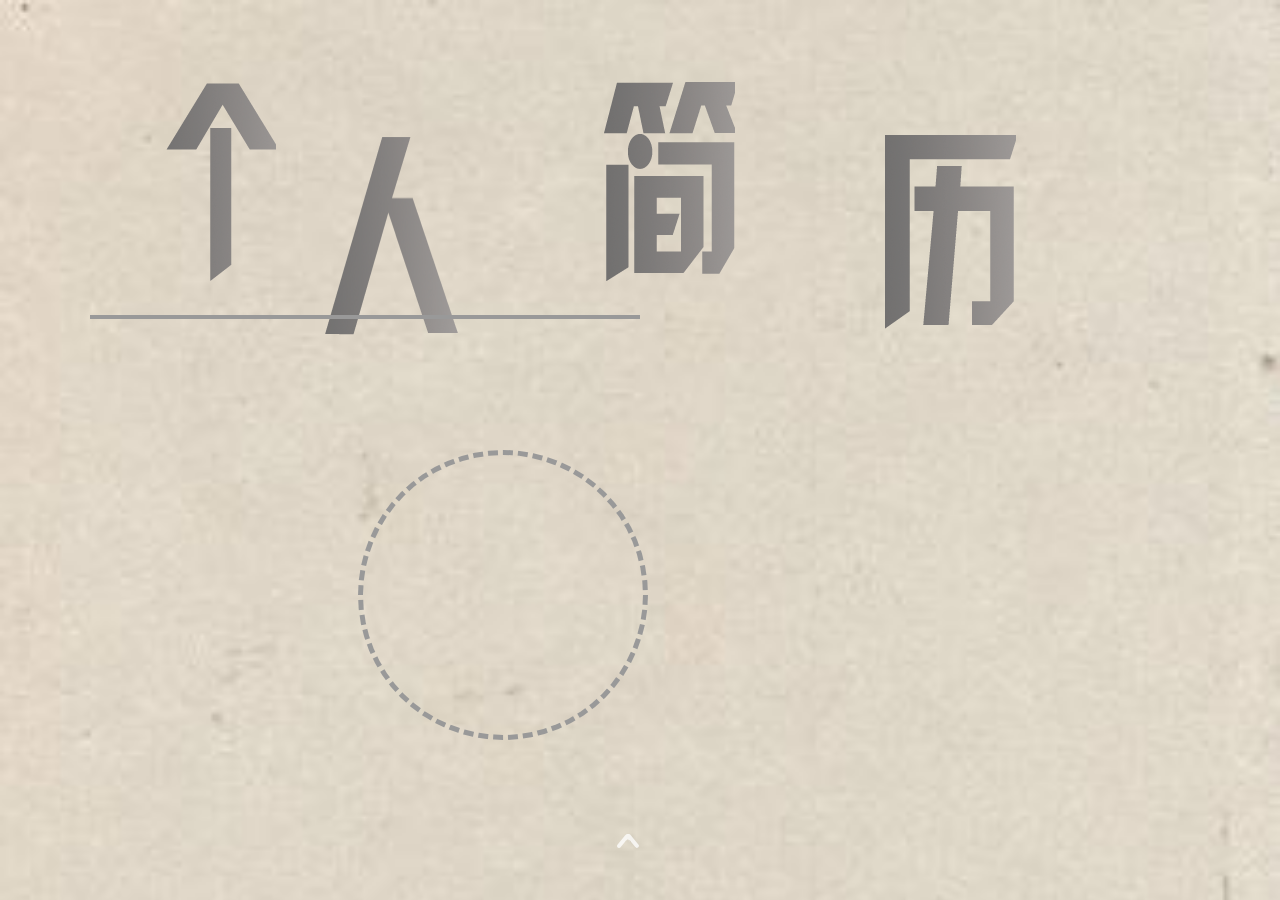
<file: resume.html>
<!DOCTYPE html>
<html>
<head lang="en">
    <meta charset="UTF-8">
    <meta name="viewport"
          content="width=device-width, user-scalable=no, initial-scale=1.0, maximum-scale=1.0, minimum-scale=1.0"/>
    <title></title>
    <link rel="stylesheet" href="css/reset.min.css"/>
    <link rel="stylesheet" href="css/swiper.min.css"/>
    <link rel="stylesheet" href="css/animate.css"/>
    <link rel="stylesheet" href="css/resume.css"/>
    <script src="js/html5.min.js"></script>
</head>
<body>
    <section class="main">
        <!-- music-->
        <div class="music" id="musicMenu">
            <audio src="audio/beyond.mp3" preload="none" loop id="musicAudio"></audio>
        </div>
        <!-- arror-->
        <div class="arrow"></div>
        <!-- SWIPER-->
        <div class="swiper-container">
            <div class="swiper-wrapper">
                <!--PAGE 1 -->
                <div class="swiper-slide page1">
                    <div class="word">
                        <img src="image/persum10.png"/>
                        <img src="image/persum11.png"/>
                        <img src="image/persum12.png"/>
                        <img src="image/persum13.png"/>
                    </div>
                    <p></p>
                    <div class="clock">
                        <img src="image/one1.png"/>
                        <img src="image/two.png"/>
                        <img src="image/four.png"/>
                        <img src="image/six.png"/>
                        <img src="image/six.png"/>
                        <img src="image/four.png"/>
                        <img src="image/four.png"/>
                        <img src="image/four.png"/>
                        <img src="image/six.png"/>
                    </div>
                </div>
                <!-- PAGE 2-->
                <div class="swiper-slide page2">
                    <h3><span>个人简介</span></h3>
                    <img src="image/message.png"/>
                    <p>姓名: <span>宋晶晶</span></p>
                    <p>出生日期: <span>1990.08.16</span></p>
                    <p>学历: <span>研究生</span></p>
                    <p>专业: <span>工商管理</span></p>
                    <p>工作经验: <span>1年</span></p>
                    <p>邮箱: <span>sjjly2012@126.com</span></p>
                </div>
                <!-- PAGE 3-->
                <div class="swiper-slide page3">
                    <h3>Strengths</h3>
                    <p>Javascript <br/><span>90%</span></p>
                    <p>jQuery<br/><span>90%</span></p>
                    <p>HTML5 CSS3<br/><span>80%</span></p>
                    <p>Ajax jsonp<br/><span>80%</span></p>
                    <p>Node.js<br/><span>20%</span></p>
                    <p>angular react<br/><span>20%</span></p>
                    <div></div>
                    <div></div>
                    <div></div>
                    <div></div>
                </div>
                <!-- PAGE 4-->
                <div class="swiper-slide page4">
                    <p>执着<br/>对产品的效果,有近乎强迫的执着</p>
                    <p>敏感<br/>对新技术拥有一定的好奇心</p>
                    <p>抗压<br/>缘由对美好向往,造就石头一般的抗压</p>
                    <p>阳光<br/>即使在搬运代码的时候,仍然心向阳光</p>
                    <p>坚毅<br/>坚信有始有终,才能方得始终</p>
                    <p>态度<br/>较好的时间观念,对工作认真负责</p>
                    <p>学习<br/>有很强的独立思考学习能力</p>
                    <p>友好<br/>我很丑但我很温柔</p>
                </div>
                <!-- PAGE 5-->
                <div class="swiper-slide page5">
                    <p>谢谢欣赏,期待与您的合作!</p>
                    <p>手机: 15837958052</p>
                    <p>QQ: 569893748</p>
                    <p>邮箱: sjjly2012@126.com</p>
                    <img src="image/db.gif"/>
                </div>
            </div>
        </div>
    </section>



<script type="text/javascript">
//实现轮播swiper  实现动画css3-animate  样式用less jq用zepto  H5用htmls
</script>

<script src="js/fastclick.min.js"></script>
<script src="js/swiper.min.js"></script>
<script src="js/jquery-1.11.3.min.js"></script>
<script>
    FastClick.attach(document.body);
    //Ⅰ REM适配
    ~function () {
        document.documentElement.style.fontSize = (document.documentElement.clientWidth > 640 ? 100 : document.documentElement.clientWidth * 100 / 640) + 'px';
    }();
    //Ⅱ MUSIC
    var musicRender=(function () {
        var $musicMenu=$('#musicMenu'),
                $musicAudio=$('#musicAudio');
        var timer=null;
        function controlMusic(){//音频播放 当可以播放时图标显示 增加类名move实现动画
            $musicAudio[0].volume=0.5;
            $musicAudio[0].play();//jq的音视频对象没有paly()和paused()
            //[0],eq(0),get(0)区别:都是获取集合中的第一项,但[0]/get(0)获取的是原生js对象;eq(0)获取的是JQ对象
            $musicAudio[0].addEventListener('canplay', function () {//原生对象有canplay方法,jq没有对象没有,并且不报错
                $musicMenu.css({display:'block'});
                $musicMenu.addClass('music move');
            },false);
            window.clearInterval(timer);
        }
        return {
            init: function () {
                //1.点击控制暂停和播放
                $musicMenu.on('click', function () {
                    if($musicAudio[0].paused){
                        $musicAudio[0].play();
                        $musicMenu.addClass('music move');
                        return;
                    }
                    $musicAudio[0].pause();
                    $musicMenu.removeClass('move');
//                    console.log($musicMenu.prop('className'));//JQ中可以通过prop获取元素的类名
                });

                //2.音频播放--定时器,实现页面加载完成后,开始播放
                timer=window.setTimeout(controlMusic,1000);
            }
        }
    })();
    musicRender.init();
    //Ⅲ SWIPER
    var mySwiper=new Swiper('.swiper-container',{
        direction:'vertical',
        loop:true,
        //滑动后,通过给当前元素增加id开启动画
        onSlideChangeEnd: function (swiper) {
            var slideAry=swiper.slides,
                    total=slideAry.length,
                    curIn=swiper.activeIndex;
            var targetId='page';
            switch(curIn){
                case 0:
                    targetId+=total-2;
                    break;
                case total-1:
                    targetId+=1;
                    break;
                default :
                    targetId+=curIn;
            }
            [].forEach.call(slideAry, function (item, index) {
                item.id=null;
                if(index==curIn){
                    item.id=targetId;
                    return;
                }
            });
        }
    });
</script>
</body>
</html>
</file>
<file: css/resume.css>
html,
body,
.main,
.swiper-container,
.swiper-wrapper,
.swiper-slide {
  width: 100%;
  height: 100%;
  font-family: "Microsoft YaHei", "SimSun", sans-serif;
}
html {
  font-size: 100px;
}
/*music*/
.music {
  display: none;
  position: absolute;
  right: .2rem;
  top: .2rem;
  width: .6rem;
  height: .6rem;
  background: url("../audio/music.svg") no-repeat;
  background-size: 100% 100%;
  z-index: 10;
}
.music.move {
  animation: musicMove 1s linear 0s infinite both;
}
.music audio {
  display: none;
}
@keyframes musicMove {
  0% {
    transform: rotate(0deg);
    -webkit-transform: rotate(0deg);
  }
  100% {
    transform: rotate(360deg);
    -webkit-transform: rotate(360deg);
  }
}
@-webkit-keyframes musicMove {
  0% {
    transform: rotate(0deg);
    -webkit-transform: rotate(0deg);
  }
  100% {
    transform: rotate(360deg);
    -webkit-transform: rotate(360deg);
  }
}
/*arror*/
.arrow {
  position: absolute;
  bottom: .2rem;
  left: 50%;
  margin-left: -0.24rem;
  width: .48rem;
  height: .48rem;
  background: url("../image/web-swipe-tip.png") no-repeat;
  z-index: 10;
  animation: bounce 1.5s linear 0s infinite both;
}
@-webkit-keyframes bounce {
  0% {
    -webkit-animation-timing-function: cubic-bezier(0.215, 0.61, 0.355, 1);
    animation-timing-function: cubic-bezier(0.215, 0.61, 0.355, 1);
    -webkit-transform: translate3d(0, 0, 0);
    transform: translate3d(0, 0, 0);
  }
  45% {
    -webkit-animation-timing-function: cubic-bezier(0.215, 0.61, 0.355, 1);
    animation-timing-function: cubic-bezier(0.215, 0.61, 0.355, 1);
    -webkit-transform: translate3d(0, -0.26rem, 0);
    transform: translate3d(0, -0.26rem, 0);
    opacity: 1;
  }
  99% {
    opacity: 0;
    -webkit-transform: translate3d(0, -0.5rem, 0);
    transform: translate3d(0, -0.5rem, 0);
  }
  100% {
    -webkit-animation-timing-function: cubic-bezier(0.215, 0.61, 0.355, 1);
    animation-timing-function: cubic-bezier(0.215, 0.61, 0.355, 1);
    -webkit-transform: translate3d(0, 0, 0);
    transform: translate3d(0, 0, 0);
  }
}
@keyframes bounce {
  0% {
    -webkit-animation-timing-function: cubic-bezier(0.215, 0.61, 0.355, 1);
    animation-timing-function: cubic-bezier(0.215, 0.61, 0.355, 1);
    -webkit-transform: translate3d(0, 0, 0);
    transform: translate3d(0, 0, 0);
  }
  45% {
    -webkit-animation-timing-function: cubic-bezier(0.215, 0.61, 0.355, 1);
    animation-timing-function: cubic-bezier(0.215, 0.61, 0.355, 1);
    -webkit-transform: translate3d(0, -0.26rem, 0);
    transform: translate3d(0, -0.26rem, 0);
    opacity: 1;
  }
  99% {
    opacity: 0;
    -webkit-transform: translate3d(0, -0.5rem, 0);
    transform: translate3d(0, -0.5rem, 0);
  }
  100% {
    -webkit-animation-timing-function: cubic-bezier(0.215, 0.61, 0.355, 1);
    animation-timing-function: cubic-bezier(0.215, 0.61, 0.355, 1);
    -webkit-transform: translate3d(0, 0, 0);
    transform: translate3d(0, 0, 0);
  }
}
.page1,.page2,.page3,.page4,.page5{
  position: relative;
  background: url("../image/bac.jpg") no-repeat;
  background-size: cover;
}
.page1 .word img {
  position: absolute;
  left: 13%;
  top: 9%;
  width: 1.1rem;
  height: 2.01rem;
  opacity: 0;
}
.page1 .word img:nth-child(2) {
  left: 25%;
  top: 15%;
  width: 1.4rem;
  height: 2.0rem;
}
.page1 .word img:nth-child(3) {
  left: 47%;
  top: 9%;
  width: 1.33rem;
  height: 2.01rem;
}
.page1 .word img:nth-child(4) {
  left: 69%;
  top: 15%;
  width: 1.33rem;
  height: 1.95rem;
}
.page1 p {
  position: absolute;
  left: 57%;
  top: 35%;
  width: 0;
  margin-left: 0;
  height: 0.04rem;
  background: #999;
}
.page1 .clock {
  position: absolute;
  left: 28%;
  top: 50%;
  width: 2.8rem;
  height: 2.8rem;
  opacity: 0;
  border: .05rem dashed #999;
  border-radius: 50%;
}
.page1 .clock img {
  position: absolute;
  width: 2.0rem;
  height: 2.0rem;
  opacity: 0;
}
.page1 .clock img:nth-child(1) {
  left: .4rem;
  top: -0.01rem;
}
.page1 .clock img:nth-child(2) {
  left: .65rem;
  top: 0.91rem;
  transform: rotate(55deg);
  width: 1.7rem;
  height: 2.0rem;
}
.page1 .clock img:nth-child(3) {
  left: 0.9rem;
  top: 0;
  transform: rotate(68deg);
  width: 1.70rem;
  height: 2.01rem;
}
.page1 .clock img:nth-child(4) {
  left: 1.02rem;
  top: .38rem;
  transform: rotate(180deg);
  width: 1.9rem;
  height: 1.95rem;
}
.page1 .clock img:nth-child(5) {
  left: -0.08rem;
  top: .71rem;
}
.page1 .clock img:nth-child(6) {
  left: 0.98rem;
  top: .89rem;
  transform: rotate(166deg);
  width: 1.75rem;
  height: 2.0rem;
}
.page1 .clock img:nth-child(7) {
  left: .13rem;
  top: 1.03rem;
  transform: rotate(256deg);
}
.page1 .clock img:nth-child(8) {
  left: -0.08rem;
  top: .22rem;
  transform: rotate(351deg);
}
.page1 .clock img:nth-child(9) {
  left: .27rem;
  top: 0;
  transform: rotate(90deg);
}
#page1 .word img {
  opacity: 1;
}
#page1 .word img:nth-child(1) {
  animation: flipInX 1s linear 0s both;
}
#page1 .word img:nth-child(2) {
  animation: flipInX 1s linear 0.5s both;
}
#page1 .word img:nth-child(3) {
  animation: flipInX 1s linear 1.0s both;
}
#page1 .word img:nth-child(4) {
  animation: flipInX 1s linear 1.5s both;
}
#page1 p {
  transition: all 0.8s linear 2s;
  margin-left: -50%;
  width: 5.5rem;
}
#page1 .clock {
  animation: fadeIn 0.3s linear both;
  opacity: 1;
}
#page1 .clock img:nth-child(1) {
  animation: shade 4.5s linear 0s infinite both;
}
#page1 .clock img:nth-child(2) {
  animation: shade 4.5s linear 2.0s infinite both;
}
#page1 .clock img:nth-child(3) {
  animation: shade 4.5s linear 0.5s infinite both;
}
#page1 .clock img:nth-child(4) {
  animation: shade 4.5s linear 1.0s infinite both;
}
#page1 .clock img:nth-child(5) {
  animation: shade 4.5s linear 3.0s infinite both;
}
#page1 .clock img:nth-child(6) {
  animation: shade 4.5s linear 1.5s infinite both;
}
#page1 .clock img:nth-child(7) {
  animation: shade 4.5s linear 2.5s infinite both;
}
#page1 .clock img:nth-child(8) {
  animation: shade 4.5s linear 3.5s infinite both;
}
#page1 .clock img:nth-child(9) {
  animation: shade 4.5s linear 4.0s infinite both;
}
@keyframes spread {
  0% {
    width: 0;
  }
  100% {
    width: 5.6rem;
  }
}
@-webkit-keyframes spread {
  0% {
    width: 0;
  }
  100% {
    width: 5.6rem;
  }
}
@keyframes shade {
  0% {
    opacity: 0;
  }
  11% {
    opacity: 1;
  }
  15% {
    opacity: 0;
  }
  100% {
    opacity: 0;
  }
}
@-webkit-keyframes shade {
  0% {
    opacity: 0;
  }
  11% {
    opacity: 1;
  }
  15% {
    opacity: 0;
  }
  100% {
    opacity: 0;
  }
}
/*PAGE 2*/
.page2 h3{
  position: absolute;
  left: 0.57rem;
  top: 0.97rem;
  width: 2.55rem;
  height: 0.85rem;
  text-align: center;
  border: 0.08rem solid rgb(255, 255, 255);
  background: rgb(196, 223, 230);
  border-radius: 0.19rem;
  opacity:0;
}
.page2 h3 span{
  line-height: 0.85rem;
  font-size: .46rem;
  color: #333;
  letter-spacing: .04rem;
}
.page2 img{
  position: absolute;
  left: 1.04rem;
  top: 3.25rem;
  width: 5.2rem;
  height: 6.5rem;
  opacity: 0;
}
.page2 p{
  position: absolute;
  left: 1.55rem;
  height: .48rem;
  line-height: .48rem;
  font-size: .36rem;
  padding-bottom: .06rem;
  font-weight: 600;
  color: #222;
  text-shadow: .03rem .03rem .07rem #555 ;
  opacity: 0;
}
.page2 p span{
  width: 5.5rem;
  font-size: .32rem;
  font-weight: normal;
}
.page2 p:nth-child(3){
  width: 2.2rem;
  top: 4rem;
}
.page2 p:nth-child(4){
  width: 3.8rem;
  top: 4.9rem;
}
.page2 p:nth-child(5){
  width: 2.2rem;
  top: 5.75rem;
}
.page2 p:nth-child(6){
  width: 2.6rem;
  top: 6.6rem;
}
.page2 p:nth-child(7){
  width: 2.6rem;
  top: 7.5rem;
}
.page2 p:nth-child(8){
  width: 5.5rem;
  top: 8.4rem;
}
#page2 h3{
  -webkit-transform-origin: left top;
  transform-origin: left top;
  animation: bounceInDown 1.5s 1 both;
}
@keyframes bounceInDown {
  from, 60%, 75%, 90%, to {
    -webkit-animation-timing-function: cubic-bezier(0.215, 0.610, 0.355, 1.000);
    animation-timing-function: cubic-bezier(0.215, 0.610, 0.355, 1.000);
  }

  0% {
    opacity: 0;
    -webkit-transform: rotate(-35deg);
    transform: rotate(-35deg);
  }
  50%{
    opacity: 1;
    -webkit-transform: rotate(10deg);
    transform: rotate(10deg);
  }
  65% {
    opacity: 1;
    -webkit-transform: rotate(-8deg);
    transform: rotate(-8deg);
  }
  80% {
    opacity: 1;
    -webkit-transform: rotate(5deg);
    transform: rotate(5deg);
  }
  90% {
    opacity: 1;
    -webkit-transform: rotate(-2deg);
    transform: rotate(-2deg);
  }
  to {
    opacity: 1;
    -webkit-transform:  rotate(5deg);
    transform: rotate(5deg);
  }
}
@-webkit-keyframes bounceInDown {
  from, 60%, 75%, 90%, to {
    -webkit-animation-timing-function: cubic-bezier(0.215, 0.610, 0.355, 1.000);
    animation-timing-function: cubic-bezier(0.215, 0.610, 0.355, 1.000);
  }

  0% {
    opacity: 0;
    -webkit-transform: rotate(-35deg);
    transform: rotate(-35deg);
  }
  50%{
    opacity: 1;
    -webkit-transform: rotate(10deg);
    transform: rotate(10deg);
  }
  65% {
    opacity: 1;
    -webkit-transform: rotate(-8deg);
    transform: rotate(-8deg);
  }
  80% {
    opacity: 1;
    -webkit-transform: rotate(5deg);
    transform: rotate(5deg);
  }
  90% {
    opacity: 1;
    -webkit-transform: rotate(-2deg);
    transform: rotate(-2deg);
  }
  to {
    opacity: 1;
    -webkit-transform:  rotate(5deg);
    transform: rotate(5deg);
  }
}
#page2 img {
  animation: fadeIn 0.5s linear 0s both;
}
#page2 p{  opacity: 1;  }
#page2 p:nth-child(3){
  animation: zoomIn 0.5s linear 0s both;
}
#page2 p:nth-child(4){
  animation: zoomIn 0.5s linear 0.5s both;
}
#page2 p:nth-child(5){
  animation: zoomIn 0.5s linear 1s both;
}
#page2 p:nth-child(6){
  animation: zoomIn 0.5s linear 1.5s both;
}
#page2 p:nth-child(7){
  animation: zoomIn 0.5s linear 2.0s both;
}
#page2 p:nth-child(8){
  animation: zoomIn 0.5s linear 2.5s both;
}
/*PAGE3*/
.page3 h3{
  padding-right: 0.65rem;
  position: absolute;
  left: 0;
  top: .75rem;
  border-radius: 0 1.3rem 0 0;
  width: 3.3rem;
  height: 1.2rem;
  line-height: 1.4rem;
  text-align: right;
  color: #a03729;
  background: -webkit-linear-gradient( left,#efd7d6,#f59889);
  font-size: .36rem;
  font-weight: 600;
  opacity: 0;
}
.page3 p{
  box-sizing: border-box;
  position: absolute;
  text-align: center;
  border-radius: 50%;
  font-weight: 800;
  font-size: .27rem;
  color: #444;
  transform: rotateX(-90deg);
}
.page3 p:nth-child(2){
  left: 1.7rem;
  top: 3.3rem;
  padding-top: 0.7rem;
  width: 1.8rem;
  height: 1.8rem;
  background-color: #ede892;
  line-height: 0.5rem;
}
.page3 p:nth-child(3){
  left: 2.65rem;
  top: 6.4rem;
  width: 1.3rem;
  height: 1.3rem;
  padding-top: 0.5rem;
  background-color: #e8b385;
  line-height: 0.4rem;
  font-size: .25rem;
}
.page3 p:nth-child(4){
  left: 4rem;
  top: 4.1rem;
  width: 2.2rem;
  height: 2.2rem;
  background-color: #adc8ee;
  padding-top: 0.9rem;
  line-height: 0.5rem;
}
.page3 p:nth-child(5){
  left: 3.5rem;
  top: 7.9rem;
  padding-top: 0.65rem;
  width: 1.8rem;
  height: 1.8rem;
  line-height: 0.5rem;
  background-color: #e8b385;
}
.page3 p:nth-child(6){
  left: 1.2rem;
  top: 8.4rem;
  width: 1.5rem;
  height: 1.5rem;
  line-height: 0.45rem;
  background-color: #aaa;
  padding-top: 0.55rem;
}
.page3 p:nth-child(7){
  left: 0.3rem;
  top: 5.5rem;
  width: 1.9rem;
  height: 1.9rem;
  line-height: 0.5rem;
  padding-top: 0.83rem;
  background-color: #adc8ee;
}
.page3 p span{
  color: hotpink;
}
.page3 div{
  position: absolute;
  -webkit-transform-origin: left top;
  transform-origin: left top;
  transform: scale(0.1);
}
.page3 div:nth-child(8){
  top: 4.35rem;
  left: 3.5rem;
  width: 0.73rem;
  height: .05rem;
  background-color: #e8b385;
}
.page3 div:nth-child(9){
  top: 6.2rem;
  left: 4.8rem;
  width: 1.79rem;
  height: .05rem;
  background-color: #adc8ee;
}
.page3 div:nth-child(10){
  top: 8.39rem;
  left: 0.5rem;
  width: 1.15rem;
  height: .05rem;
  background-color: #adc8ee;
}
.page3 div:nth-child(11){
  top: 6.45rem;
  left: 2.18rem;
  width: 0.63rem;
  height: .05rem;
  background-color: #adc8ee;
}
#page3 h3{
  animation: leftIn 0.8s ease-out both;
}
#page3 p:nth-child(2){
  animation: rotatingX 0.8s linear 0s both;
}
#page3 p:nth-child(3){
  animation: rotatingX 0.8s linear 2.5s both;
}
#page3 p:nth-child(4){
  animation: rotatingX 0.8s linear 0.5s both;
}
#page3 p:nth-child(5){
  animation: rotatingX 0.8s linear 1.0s both;
}
#page3 p:nth-child(6){
  animation: rotatingX 0.8s linear 1.5s both;
}
#page3 p:nth-child(7){
  animation: rotatingX 0.8s linear 2.0s both;
}
#page3 div:nth-child(8){
  animation: _move1 0.6s linear 0s both;
}
#page3 div:nth-child(9){
  animation: _move2 0.6s linear 0.7s both;
}
#page3 div:nth-child(10){
  transform-origin: right bottom;
  animation: _move3 0.6s linear 1.4s both;
}
#page3 div:nth-child(11){
  animation: _move4 0.6s linear 2.1s both;
}
@-webkit-keyframes scale {
  0% {
    -webkit-transform: rotateX(-90deg);
    transform: rotateX(-90deg);
  }
  100% {
    -webkit-transform: rotateX(0deg);
    transform: rotateX(0deg);
  }
}
@keyframes scale {
  0% {
    -webkit-transform: rotateX(-90deg);
    transform: rotateX(-90deg);
  }
  100% {
    -webkit-transform: rotateX(0deg);
    transform: rotateX(0deg);
  }
}
@-webkit-keyframes leftIn {
  0% {
    opacity: 1;
    -webkit-transform: translate(-4rem,0);
    transform: translate(-4rem,0);
  }
  100% {
    opacity: 1;
    -webkit-transform: translate(0, 0);
    transform: translate(0,0);
  }
}
@keyframes leftIn {
  0% {
    opacity: 1;
    -webkit-transform: translate(-4rem,0);
    transform: translate(-4rem,0);
  }
  100% {
    opacity: 1;
    -webkit-transform: translate(0, 0);
    transform: translate(0,0);
  }
}
@-webkit-keyframes rotatingX {
  0% {
    -webkit-transform: rotateX(-90deg);
    transform: rotateX(-90deg);
  }
  100% {
    -webkit-transform: rotateX(0deg);
    transform: rotateX(0deg);
  }
}
@keyframes rotatingX {
  0% {
    -webkit-transform: rotateX(-90deg);
    transform: rotateX(-90deg);
  }
  100% {
    -webkit-transform: rotateX(0deg);
    transform: rotateX(0deg);
  }
}
@-webkit-keyframes _move1{
  0% {
    transform:scale(0.01) rotate(37deg);
    -webkit-transform:scale(0.01) rotate(37deg);
  }
  100% {
    transform:scale(1) rotate(37deg);
    -webkit-transform:scale(1) rotate(37deg);
  }
}
@keyframes _move1{
  0% {
    transform:scale(0.01) rotate(37deg);
    -webkit-transform:scale(0.01) rotate(37deg);
  }
  100% {
    transform:scale(1) rotate(37deg);
    -webkit-transform:scale(1) rotate(37deg);
  }
}
@-webkit-keyframes _move2{
  0% {
    transform:scale(0.01) rotate(100deg);
    -webkit-transform:scale(0.01) rotate(100deg);
  }
  100% {
    transform:scale(1) rotate(100deg);
    -webkit-transform:scale(1) rotate(100deg);
  }
}
@keyframes _move2{
  0% {
    transform:scale(0.01) rotate(100deg);
    -webkit-transform:scale(0.01) rotate(100deg);
  }
  100% {
    transform:scale(1) rotate(100deg);
    -webkit-transform:scale(1) rotate(100deg);
  }
}
@-webkit-keyframes _move3{
  0% {
    transform:scale(0.01) rotate(65deg);
    -webkit-transform:scale(0.01) rotate(65deg);
  }
  100% {
    transform:scale(1) rotate(65deg);
    -webkit-transform:scale(1) rotate(65deg);
  }
}
@keyframes _move3{
  0% {
    transform:scale(0.01) rotate(65deg);
    -webkit-transform:scale(0.01) rotate(65deg);
  }
  100% {
    transform:scale(1) rotate(65deg);
    -webkit-transform:scale(1) rotate(65deg);
  }
}
@-webkit-keyframes _move4{
  0% {
    transform:scale(0.01) rotate(28deg);
    -webkit-transform:scale(0.01) rotate(28deg);
  }
  100% {
    transform:scale(1) rotate(28deg);
    -webkit-transform:scale(1) rotate(28deg);
  }
}
@keyframes _move4{
  0% {
    transform:scale(0.01) rotate(28deg);
    -webkit-transform:scale(0.01) rotate(28deg);
  }
  100% {
    transform:scale(1) rotate(28deg);
    -webkit-transform:scale(1) rotate(28deg);
  }
}

/*PAGE4*/
.page4 p{
  position: absolute;
  left: 1rem;
  line-height: .3rem;
  font-family: "楷体";
  font-size: .3rem;
  color: black;
  text-shadow: .03rem .05rem .09rem #777;
  font-weight: 600;
  transform: translate(5.5rem);
}
.page4 p:nth-child(1){
  top: 1.3rem;
}
.page4 p:nth-child(2){
  top: 2.4rem;
}
.page4 p:nth-child(3){
  top: 3.5rem;
}
.page4 p:nth-child(4){
  top: 4.6rem;
}
.page4 p:nth-child(5){
  top: 5.7rem;
}
.page4 p:nth-child(6){
  top: 6.8rem;
}
.page4 p:nth-child(7){
  top: 7.9rem;
}
.page4 p:nth-child(8){
  top: 9.0rem;
}
#page4>p:nth-of-type(1){
  animation: rightIn 1s ease-out both 0s;
}
#page4>p:nth-of-type(2){
  animation: rightIn 1s ease-out both 0.3s;
}
#page4>p:nth-of-type(3){
  animation: rightIn 1s ease-out both 0.6s;
}
#page4>p:nth-of-type(4){
  animation: rightIn 1s ease-out both 0.9s;
}
#page4>p:nth-of-type(5){
  animation: rightIn 1s ease-out both 1.2s;
}
#page4>p:nth-of-type(6){
  animation: rightIn 1s ease-out both 1.5s;
}
#page4>p:nth-of-type(7){
  animation: rightIn 1s ease-out both 1.8s;
}
#page4>p:nth-of-type(8){
  animation: rightIn 1s ease-out both 2.1s;
}
@-webkit-keyframes rightIn {
  0% {
    -webkit-transform: translate(5.5rem,0);
    transform: translate(5.5rem,0);
  }
  100% {
    -webkit-transform: translate(0, 0);
    transform: translate(0,0);
  }
}
@keyframes rightIn {
  0% {
    -webkit-transform: translate(5.5rem,0);
    transform: translate(5.5rem,0);
  }
  100% {
    -webkit-transform: translate(0, 0);
    transform: translate(0,0);
  }
}
/*PAGE5*/
.page5 p{
  position: absolute;
  width: 100%;
  text-align: center;
  font-weight: 600;
  font-family: "楷体";
  color: black;
  text-shadow: .03rem .05rem .09rem #777;
  -webkit-transform: scale(0);
  transform: scale(0);
  transform-style: preserve-3d;
  -webkit-transform-style: preserve-3d;
  font-size: .3rem;
}
.page5>p:nth-child(1){
  font-size: .38rem;
  top: 2rem;
  letter-spacing: -0.04rem;
}
.page5>p:nth-child(2){
  top: 3.55rem;
}
.page5>p:nth-child(3){
  top: 4.15rem;
}
.page5>p:nth-child(4){
  top: 4.75rem;
}
#page5>p:nth-of-type(1){
  animation: jump 1s ease-out both 0s;
}
#page5>p:nth-of-type(2){
  animation: roll 1s ease-out both 1s;
}
#page5>p:nth-of-type(3){
  animation: roll 1s ease-out both 1.5s;
}
#page5>p:nth-of-type(4){
  animation: roll 1s ease-out both 2s;
}
.page5>img:nth-child(5){
  position: absolute;
  width: 2.4rem;
  height: 2.4rem;
  border-radius: 50%;
  top: 6.5rem;
  left: 2rem;
}
@-webkit-keyframes jump {
  0% {
    -webkit-transform: scale(0.01);
    transform: scale(0.01);
  }
  100% {
    -webkit-transform: scale(1);
    transform: scale(1);
  }
}
@keyframes jump {
  0% {
    -webkit-transform: scale(0.01);
    transform: scale(0.01);
  }
  100% {
    -webkit-transform: scale(1);
    transform: scale(1);
  }
}
@-webkit-keyframes roll {
  0% {
    -webkit-transform: scale(0.01)rotateY(0deg);
    transform: scale(0.01)rotateY(0deg);
  }
  50% {
    -webkit-transform: scale(1) rotateY(0deg);
    transform: scale(1) rotateY(0deg);
  }
  100% {
    -webkit-transform: scale(1) rotateY(360deg);
    transform: scale(1) rotateY(360deg);

  }
}
@keyframes roll {
  0% {
    -webkit-transform: scale(0.01)rotateY(0deg);
    transform: scale(0.01)rotateY(0deg);
  }
  50% {
    -webkit-transform: scale(1) rotateY(0deg);
    transform: scale(1) rotateY(0deg);
  }
  100% {
    -webkit-transform: scale(1) rotateY(360deg);
    transform: scale(1) rotateY(360deg);

  }
}
</file>
